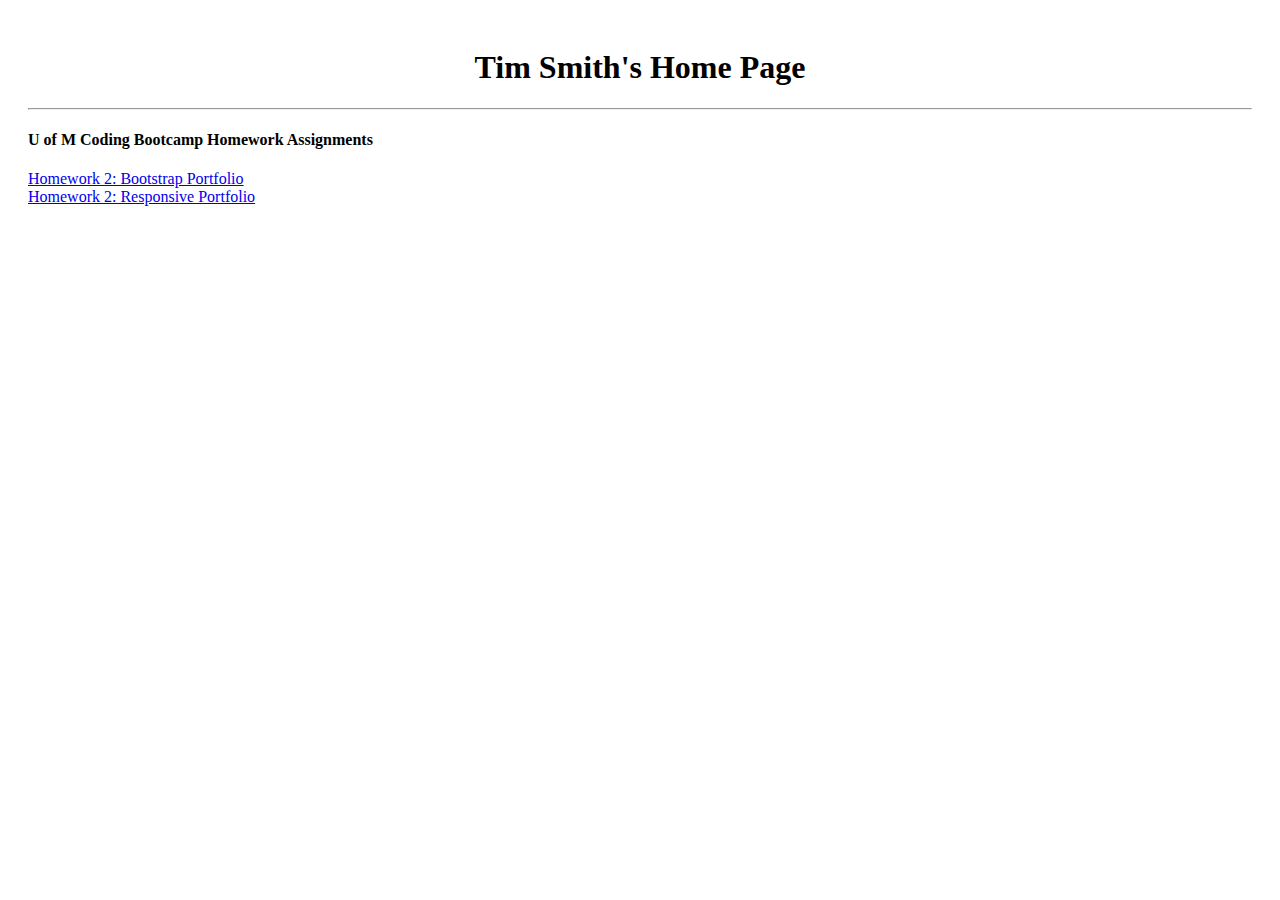
<file: index.html>
<!DOCTYPE html>
<html lang="en-us">
  <head>
    <title>Tim's homepage</title>
    <link rel="stylesheet" href="https://stackpath.bootstrapcdn.com/bootstrap/4.1.1/css/bootstrap.min.css" integrity="sha384-WskhaSGFgHYWDcbwN70/dfYBj47jz9qbsMId/iRN3ewGhXQFZCSftd1LZCfmhktB"
        crossorigin="anonymous">  
    <style>
      #content-area {
        padding: 20px;
      }

      h1 {
        text-align: center;
      }
    </style>
  </head>
  <body>
    <div id="content-area">
    <h1>Tim Smith's Home Page</h1><hr>
    <h4>U of M Coding Bootcamp Homework Assignments</h4>
    <a href="Bootstrap_Portfolio/index.html">Homework 2: Bootstrap Portfolio</a><br>
    <a href="Responsive_Portfolio/index.html">Homework 2: Responsive Portfolio</a>
    </div>
  </body>
</html>
</file>
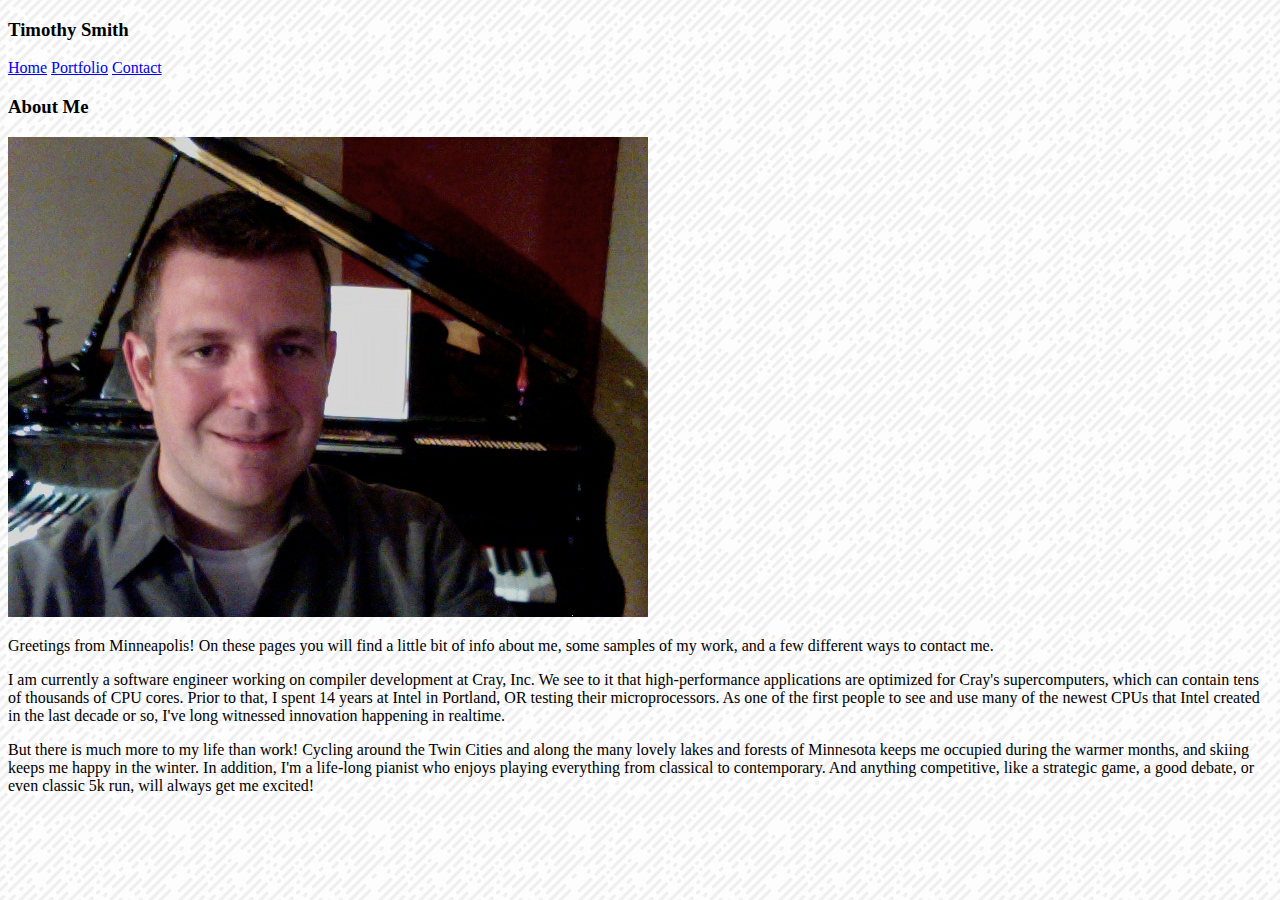
<file: Bootstrap_Portfolio/index.html>
<!DOCTYPE html>
<html lang="en-us">

<head>
    <meta charset="UTF-8">
    <title>Tim Smith Portfolio Home</title>
    <link rel="stylesheet" href="https://stackpath.bootstrapcdn.com/bootstrap/4.1.1/css/bootstrap.min.css" integrity="sha384-WskhaSGFgHYWDcbwN70/dfYBj47jz9qbsMId/iRN3ewGhXQFZCSftd1LZCfmhktB"
        crossorigin="anonymous">
    <style>
        body {
            background-image: url("../commonAssets/images/funky-lines.png");

        }
    </style>
</head>

<body>
    <div class="container-fluid px-0">
        <header class="row border-bottom bg-white no-gutters">
            <span class="col-md-2"></span>
            <span class="col-sm-12 col-md-3">
                <!-- Name box -->
                <h3 class="text-center text-white bg-info font-weight-bold p-sm-2  p-xs-1 mb-xs-0 mb-sm-0">Timothy Smith</h3>
            </span>
            <span class="col-md-1"></span>
            <nav class="col-sm-12 col-md-4 nav justify-content-center p-md-1">
                <!-- Nav bar -->
                <a class="nav-link text-muted" href="#">Home</a>
                <a class="nav-link text-muted" href="portfolio.html">Portfolio</a>
                <a class="nav-link text-muted" href="contact.html">Contact</a>
            </nav>
            <span class="col-md-2"></span>
        </header>
        <div class="row no-gutters content-area">
            <div class="col-md-2"></div>
            <div class="card mt-3 mb-5 col-sm-12 col-md-8">
                <div class="card-body">
                    <h3 class="card-title text-info pb-2 border-bottom">About Me</h3>
                    <img src="../commonAssets/images/photo.jpg" alt="Tim in front of his piano" class="float-sm-left col-md-3 col-sm-6 col-xs-12 pl-0 pt-0">
                    <p class="card-text">Greetings from Minneapolis! On these pages you will find a little bit of info about me, some samples
                        of my work, and a few different ways to contact me.</p>
                    <p class="body-text">I am currently a software engineer working on compiler development at Cray, Inc. We see to it that high-performance
                        applications are optimized for Cray's supercomputers, which can contain tens of thousands of CPU
                        cores. Prior to that, I spent 14 years at Intel in Portland, OR testing their microprocessors. As
                        one of the first people to see and use many of the newest CPUs that Intel created in the last decade
                        or so, I've long witnessed innovation happening in realtime.
                    </p>
                    <p class="body-text">But there is much more to my life than work! Cycling around the Twin Cities and along the many lovely
                        lakes and forests of Minnesota keeps me occupied during the warmer months, and skiing keeps me happy
                        in the winter. In addition, I'm a life-long pianist who enjoys playing everything from classical
                        to contemporary. And anything competitive, like a strategic game, a good debate, or even classic
                        5k run, will always get me excited!
                    </p>
                </div>
            </div>
            <div class="col-md-2"></div>
        </div>
    </div>
</body>

</html>
</file>
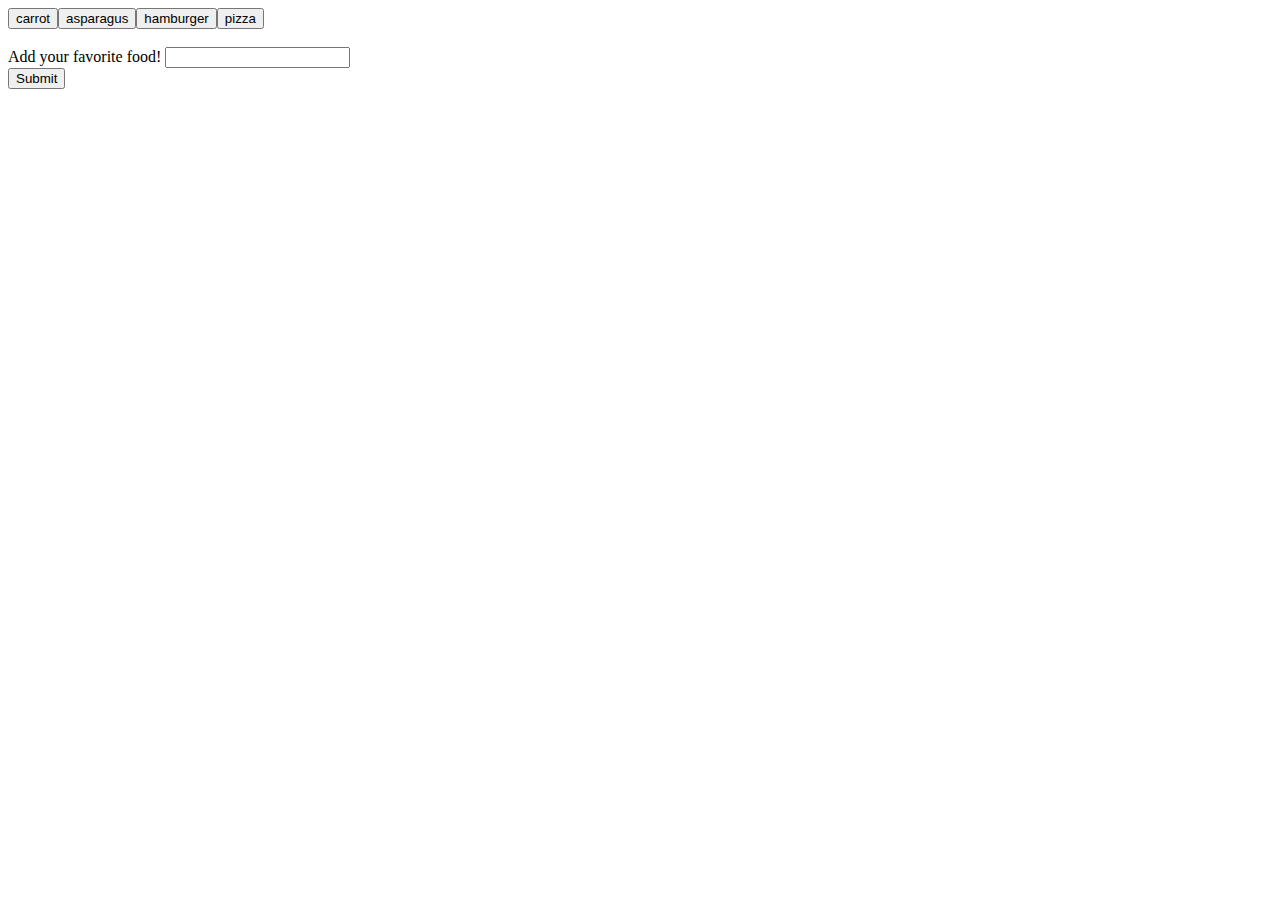
<file: giftastic/index.html>
<!DOCTYPE html>
<html lang="en-us">

<head>
    <meta charset="UTF-8">
    <title>Food Giftastic!</title>
    <link rel="stylesheet" href="https://stackpath.bootstrapcdn.com/bootstrap/4.1.1/css/bootstrap.min.css" integrity="sha384-WskhaSGFgHYWDcbwN70/dfYBj47jz9qbsMId/iRN3ewGhXQFZCSftd1LZCfmhktB"
        crossorigin="anonymous"> 
    <script src="https://ajax.googleapis.com/ajax/libs/jquery/3.3.1/jquery.min.js"></script>
</head>
<body>
    <div id="btn-array"></div>
    <br>
    <form>
        <div class="form-group m-2">
            <label for="new-food">Add your favorite food!</label>
            <input class="form-control w-50" id="new-food">
        </div>
        <button type="submit" class="btn btn-primary m-2" id="new-food-submit">Submit</button>
    </form>
    <div id="gif-area" class="m-2"></div>
    <script src="giftastic.js"></script>
</body>
</html>
</file>
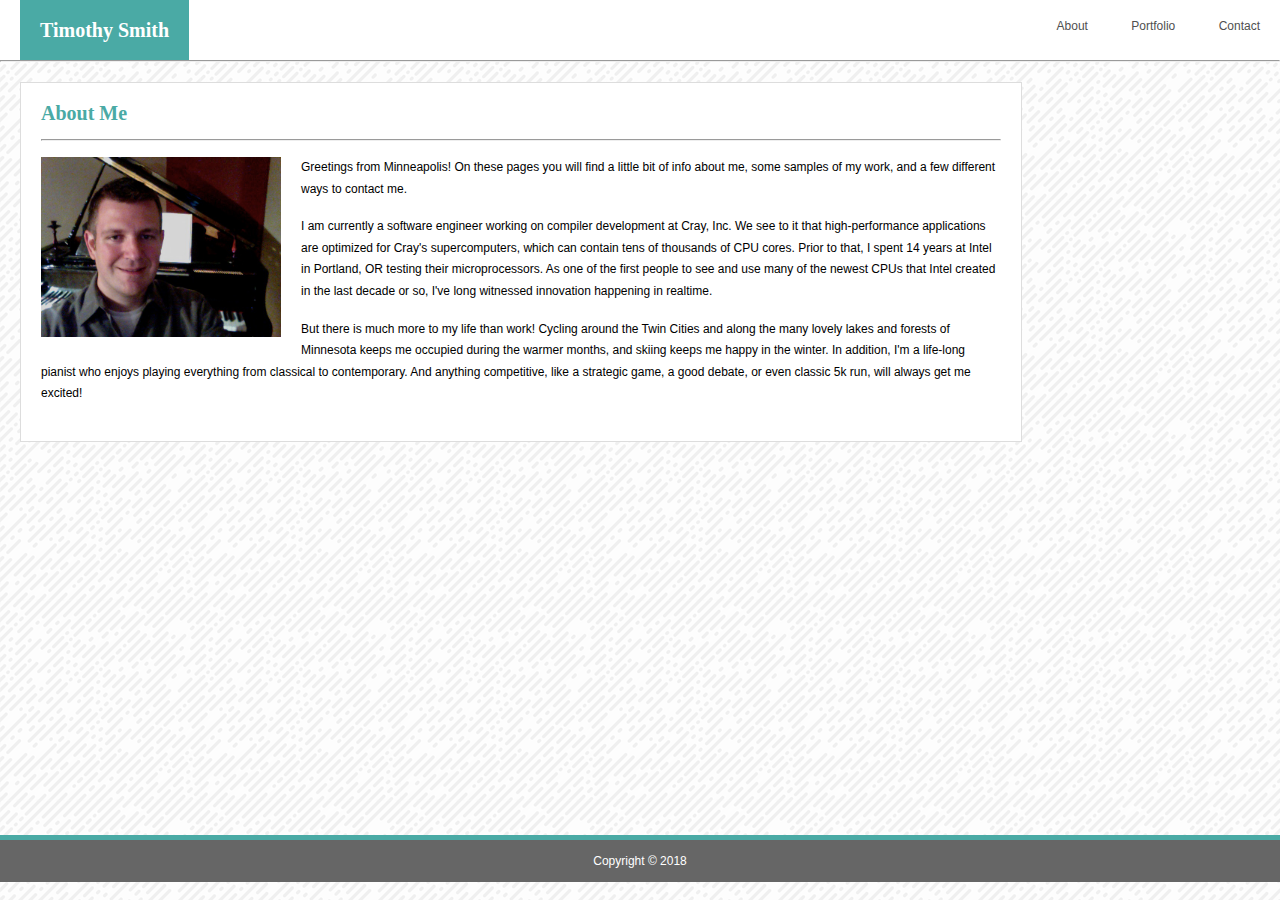
<file: Responsive_Portfolio/index.html>
<!DOCTYPE html>
<html lang="en-us">

<head>
    <meta charset="UTF-8">
    <title>Tim Smith</title>
    <link rel="stylesheet" type="text/css" href="css/reset.css">
    <link rel="stylesheet" type="text/css" href="css/style.css">
    <meta name="viewport" content="width=device-width, initial-scale=1">
</head>

<body>
    <div id="footer-wrapper">
        <header class="content-element clearfix">
            <h1 id="name-heading">Timothy Smith</h1>
            <ul id="nav" class="body-text">
                <li>
                    <a href="index.html">About</a>
                </li>
                <li>
                    <a href="portfolio.html">Portfolio</a>
                </li>
                <li>
                    <a href="contact.html">Contact</a>
                </li>
            </ul>
        </header>
        <hr>
        <div id="content-area">
            <article class="content-element">
                <h2>About Me</h2>
                <br>
                <hr>
                <br>
                <img id="mypic" src="../commonAssets/images/photo.jpg" alt="Tim in front of his piano">
                <p class="body-text">Greetings from Minneapolis! On these pages you will find a little bit of info about me, some samples of my
                    work, and a few different ways to contact me.</p>
                <br>
                <p class="body-text">I am currently a software engineer working on compiler development at Cray, Inc. We see to it that high-performance
                    applications are optimized for Cray's supercomputers, which can contain tens of thousands of CPU cores.
                    Prior to that, I spent 14 years at Intel in Portland, OR testing their microprocessors. As one of the
                    first people to see and use many of the newest CPUs that Intel created in the last decade or so, I've
                    long witnessed innovation happening in realtime.
                </p>
                <br>
                <p class="body-text">But there is much more to my life than work! Cycling around the Twin Cities and along the many lovely lakes
                    and forests of Minnesota keeps me occupied during the warmer months, and skiing keeps me happy in the
                    winter. In addition, I'm a life-long pianist who enjoys playing everything from classical to contemporary.
                    And anything competitive, like a strategic game, a good debate, or even classic 5k run, will always get
                    me excited!
                </p>
                <br>
            </article>
        </div>
        <!-- content-area -->
    </div>
    <!-- footer-wrapper -->
    <footer class="body-text">Copyright &copy; 2018</footer>
</body>

</html>
</file>
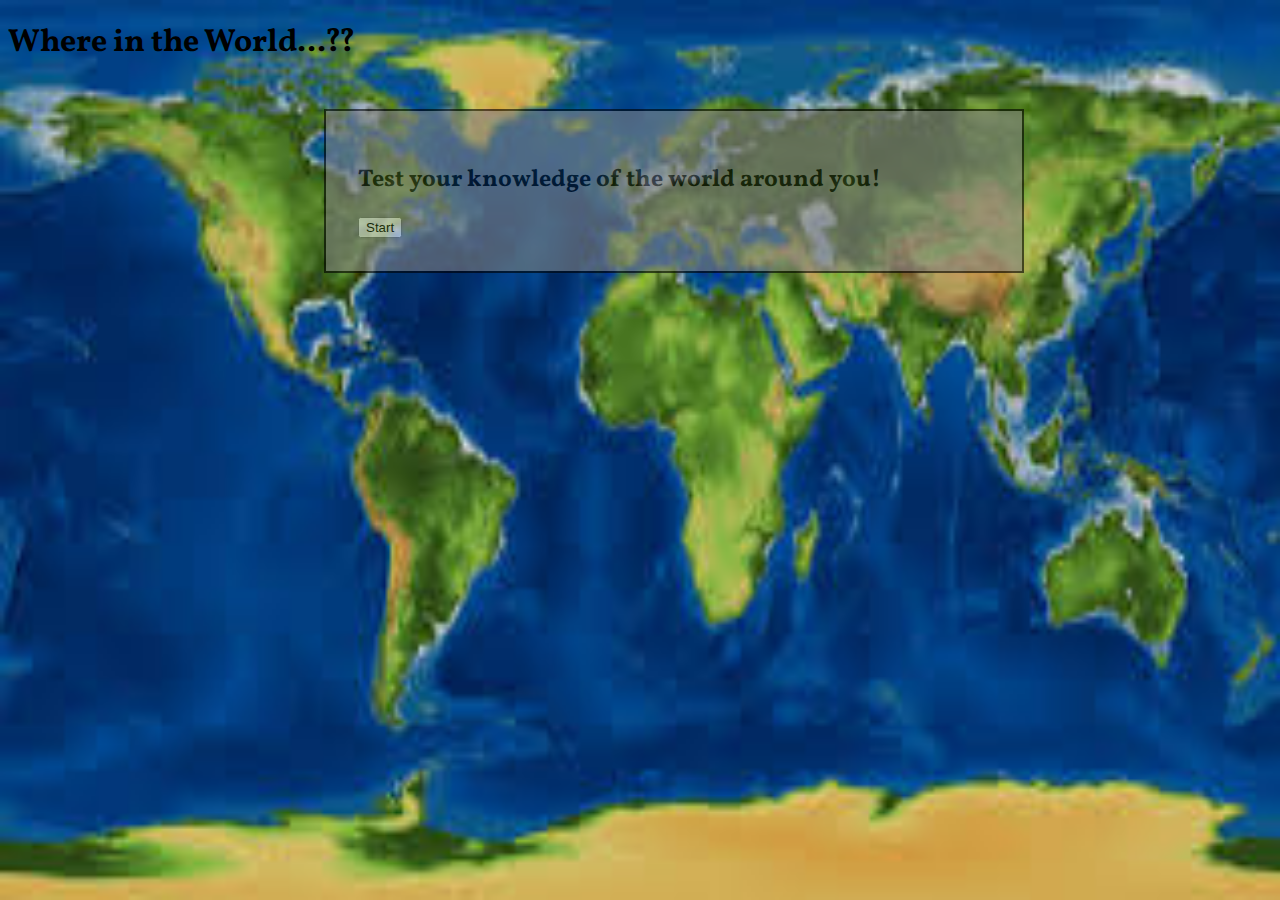
<file: TriviaGame/index.html>
<!DOCTYPE html>
<html lang="en-us">

<head>
    <meta charset="UTF-8">
    <title>World Geography Trivia Game</title>
    <link rel="stylesheet" href="https://stackpath.bootstrapcdn.com/bootstrap/4.1.1/css/bootstrap.min.css" integrity="sha384-WskhaSGFgHYWDcbwN70/dfYBj47jz9qbsMId/iRN3ewGhXQFZCSftd1LZCfmhktB"
        crossorigin="anonymous">
    <link rel="stylesheet" href="assets/css/style.css">
    <link href="https://fonts.googleapis.com/css?family=Vollkorn" rel="stylesheet">
    <script src="https://ajax.googleapis.com/ajax/libs/jquery/3.3.1/jquery.min.js"></script>
</head>
<body>
    <h1 class="text-center text-info bg-secondary py-2">Where in the World...??</h1>
    <br>
    <div class="playarea text-center">

    </div>
</body>
<script src="assets/javascript/app.js"></script>
</html>
</file>
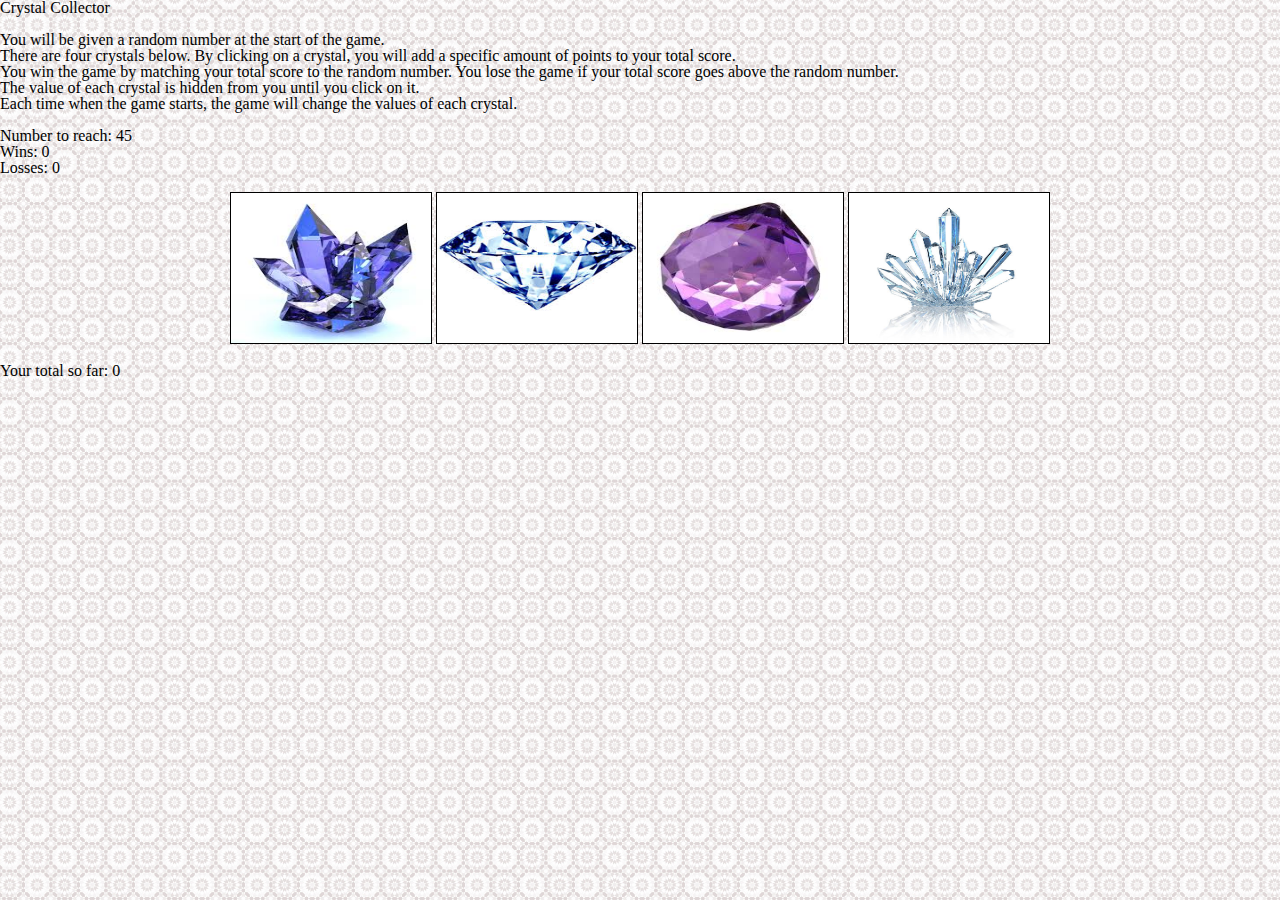
<file: unit-4-game/index.html>
<!DOCTYPE html>
<html lang="en-us">

<head>
    <meta charset="UTF-8">
    <title>Crystal Collector</title>
    <link rel="stylesheet" href="assets/css/reset.css">
    <link rel="stylesheet" href="https://stackpath.bootstrapcdn.com/bootstrap/4.1.1/css/bootstrap.min.css" integrity="sha384-WskhaSGFgHYWDcbwN70/dfYBj47jz9qbsMId/iRN3ewGhXQFZCSftd1LZCfmhktB"
        crossorigin="anonymous">
    <link rel="stylesheet" href="assets/css/style.css">
    <script src="https://ajax.googleapis.com/ajax/libs/jquery/3.3.1/jquery.min.js"></script>
</head>

<body class = "p-2">
    <h1 class="text-center">Crystal Collector</h1>
    <br>
    <article class="border border-dark bg-secondary text-light p-2">
        <p>You will be given a random number at the start of the game.</p>
        <p>There are four crystals below. By clicking on a crystal, you will add a specific amount of points to your total score.</p>
        <p>You win the game by matching your total score to the random number. You lose the game if your total score goes above
            the random number.</p>
        <p>The value of each crystal is hidden from you until you click on it.</p>
        <p>Each time when the game starts, the game will change the values of each crystal.</p>
    </article>
    <br>
    <h2 class="bg-info text-center float-left py-3" id="goal"></h2>
    <span class="text-center" id="tally">
        <div id="msg"> </div>
        <div id="wins">Wins: 0</div>
        <div id="losses">Losses: 0</div>
    </span>
    <div class="clearfix"></div>
    <br> 
    <div id="crystals">
        <img class="gem" src="assets/images/blue.jpeg">
        <img class="gem" src="assets/images/download.jpeg">
        <img class="gem" src="assets/images/purple.jpeg">
        <img class="gem" src="assets/images/regal.jpg">
    </div>
    <br>
    <h2 class="score text-center bg-info py-3" id="total">Your total so far: 0</h2>
</body>
<script src="assets/javascript/cc.js"></script>

</html>
</file>
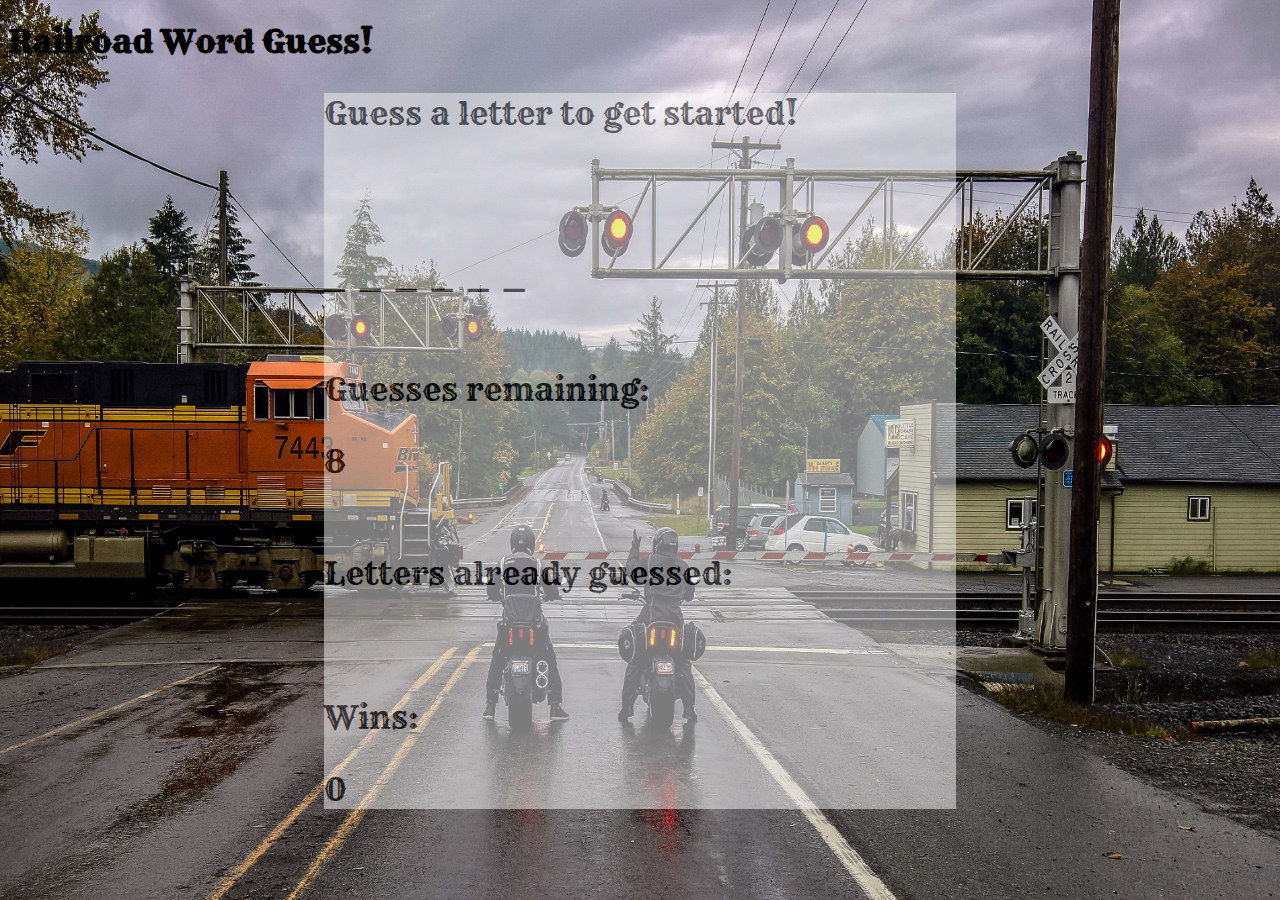
<file: WordGuessGame/index.html>
<!DOCTYPE html>
<html lang="en-us">

<head>
    <meta charset="UTF-8">
    <title>Railroad Word Guess</title>
    <link rel="stylesheet" href="https://stackpath.bootstrapcdn.com/bootstrap/4.1.1/css/bootstrap.min.css" integrity="sha384-WskhaSGFgHYWDcbwN70/dfYBj47jz9qbsMId/iRN3ewGhXQFZCSftd1LZCfmhktB"
        crossorigin="anonymous">
    <link href='https://fonts.googleapis.com/css?family=Rye' rel='stylesheet'>
    <link rel="stylesheet" href="assets/css/style.css">
</head>
<body>
    <h1 class="text-center bg-danger display-2">Railroad Word Guess!</h1>
    <div class="game-elements text-center">
        <p>Guess a letter to get started!<p>
        <br>
        <div id="hidden-word">

        </div>
        <br>
        <p>Guesses remaining:</p>
        <div id="remaining-num-guesses">

        </div>
        <br>
        <p>Letters already guessed:</p>
        <div id="letters-guessed">

        </div>
        <br>
        <p>Wins: </p>
        <div id="wins">

        </div>
    </div>
    <audio id="win-sound" src="https://www.soundjay.com/transportation/train-whistle-01.mp3"></audio>
    <audio id="lose-sound" src="https://www.soundjay.com/mechanical/bomb-falling-and-exploding-01.mp3"></audio>
</body>
<script src="assets/javascript/game.js"></script>
</file>
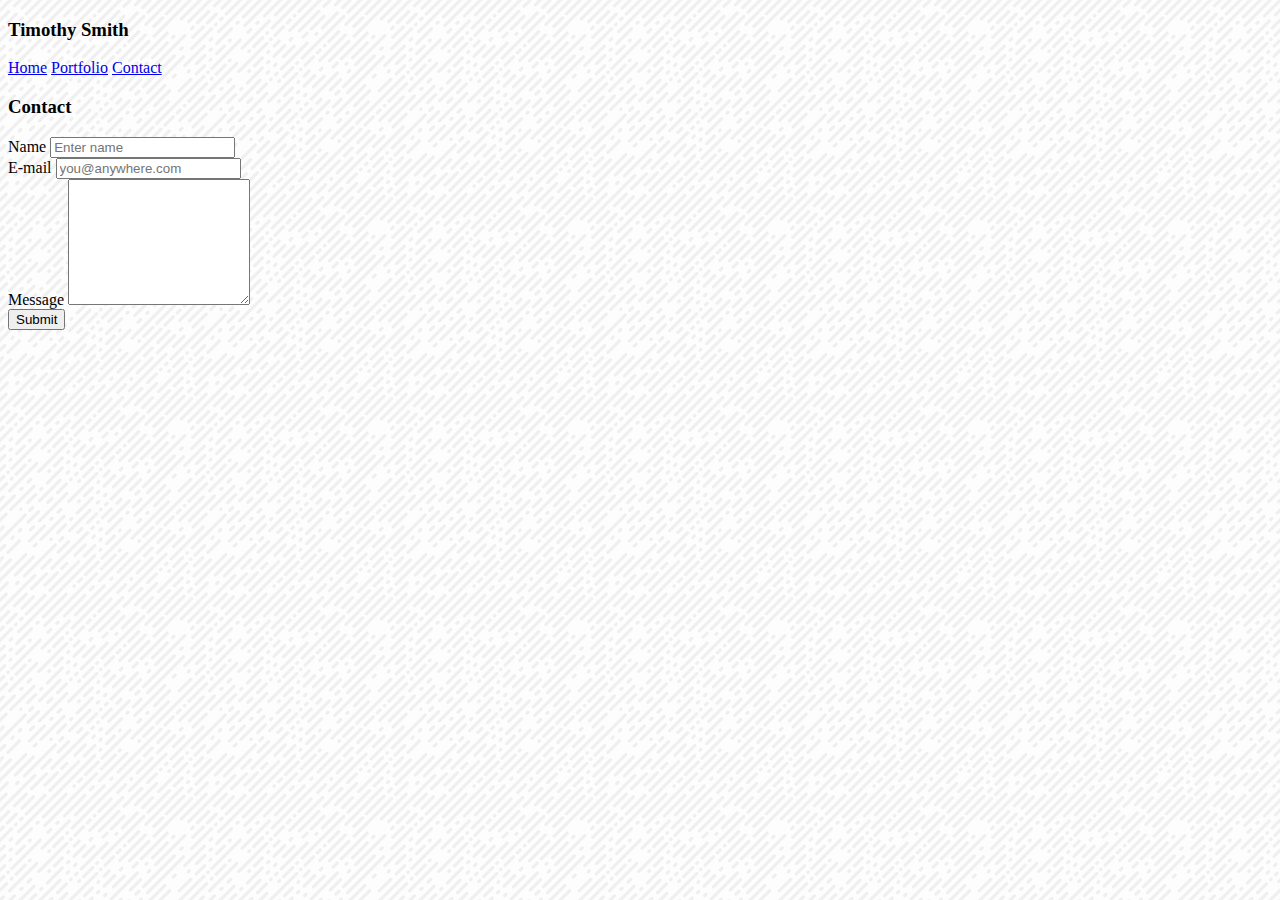
<file: Bootstrap_Portfolio/contact.html>
<!DOCTYPE html>
<html lang="en-us">

<head>
    <meta charset="UTF-8">
    <title>Tim Smith Portfolio Home</title>
    <link rel="stylesheet" href="https://stackpath.bootstrapcdn.com/bootstrap/4.1.1/css/bootstrap.min.css" integrity="sha384-WskhaSGFgHYWDcbwN70/dfYBj47jz9qbsMId/iRN3ewGhXQFZCSftd1LZCfmhktB"
        crossorigin="anonymous">
    <style>
        body {
            background-image: url("../commonAssets/images/funky-lines.png");

        }
    </style>
</head>

<body>
    <div class="container-fluid px-0">
        <header class="row border-bottom bg-white no-gutters">
            <span class="col-md-2"></span>
            <span class="col-sm-12 col-md-3">
                <!-- Name box -->
                <h3 class="text-center text-white bg-info font-weight-bold p-sm-2  p-xs-1 mb-xs-0 mb-sm-0">Timothy Smith</h3>
            </span>
            <span class="col-md-1"></span>
            <nav class="col-sm-12 col-md-4 nav justify-content-center p-md-1">
                <!-- Nav bar -->
                <a class="nav-link text-muted" href="index.html">Home</a>
                <a class="nav-link text-muted" href="portfolio.html">Portfolio</a>
                <a class="nav-link text-muted" href="#">Contact</a>
            </nav>
            <span class="col-md-2"></span>
        </header>
        <div class="row no-gutters content-area">
            <div class="col-md-2"></div>
            <div class="card mt-3 mb-5 col-sm-12 col-md-8">
                <div class="card-body">
                    <h3 class="card-title text-info pb-2 border-bottom">Contact</h3>
                    <form>
                        <div class="form-group">
                            <label for="name">Name</label>
                            <input type="text" class="form-control" id="name" placeholder="Enter name">
                        </div>
                        <div class="form-group">
                            <label for="yourEmail">E-mail</label>
                            <input type="email" class="form-control" id="yourEmail" placeholder="you@anywhere.com">
                        </div>
                        <div class="form-group">
                            <label for="msg">Message</label>
                            <textarea class="form-control" id="msg" rows="8"></textarea>
                        </div>
                    </form>
                    <button type="button" class="btn btn-info">Submit</button>
                </div>
            </div>
            <div class="col-md-2"></div>
        </div>
    </div>
</body>
</html>
</file>
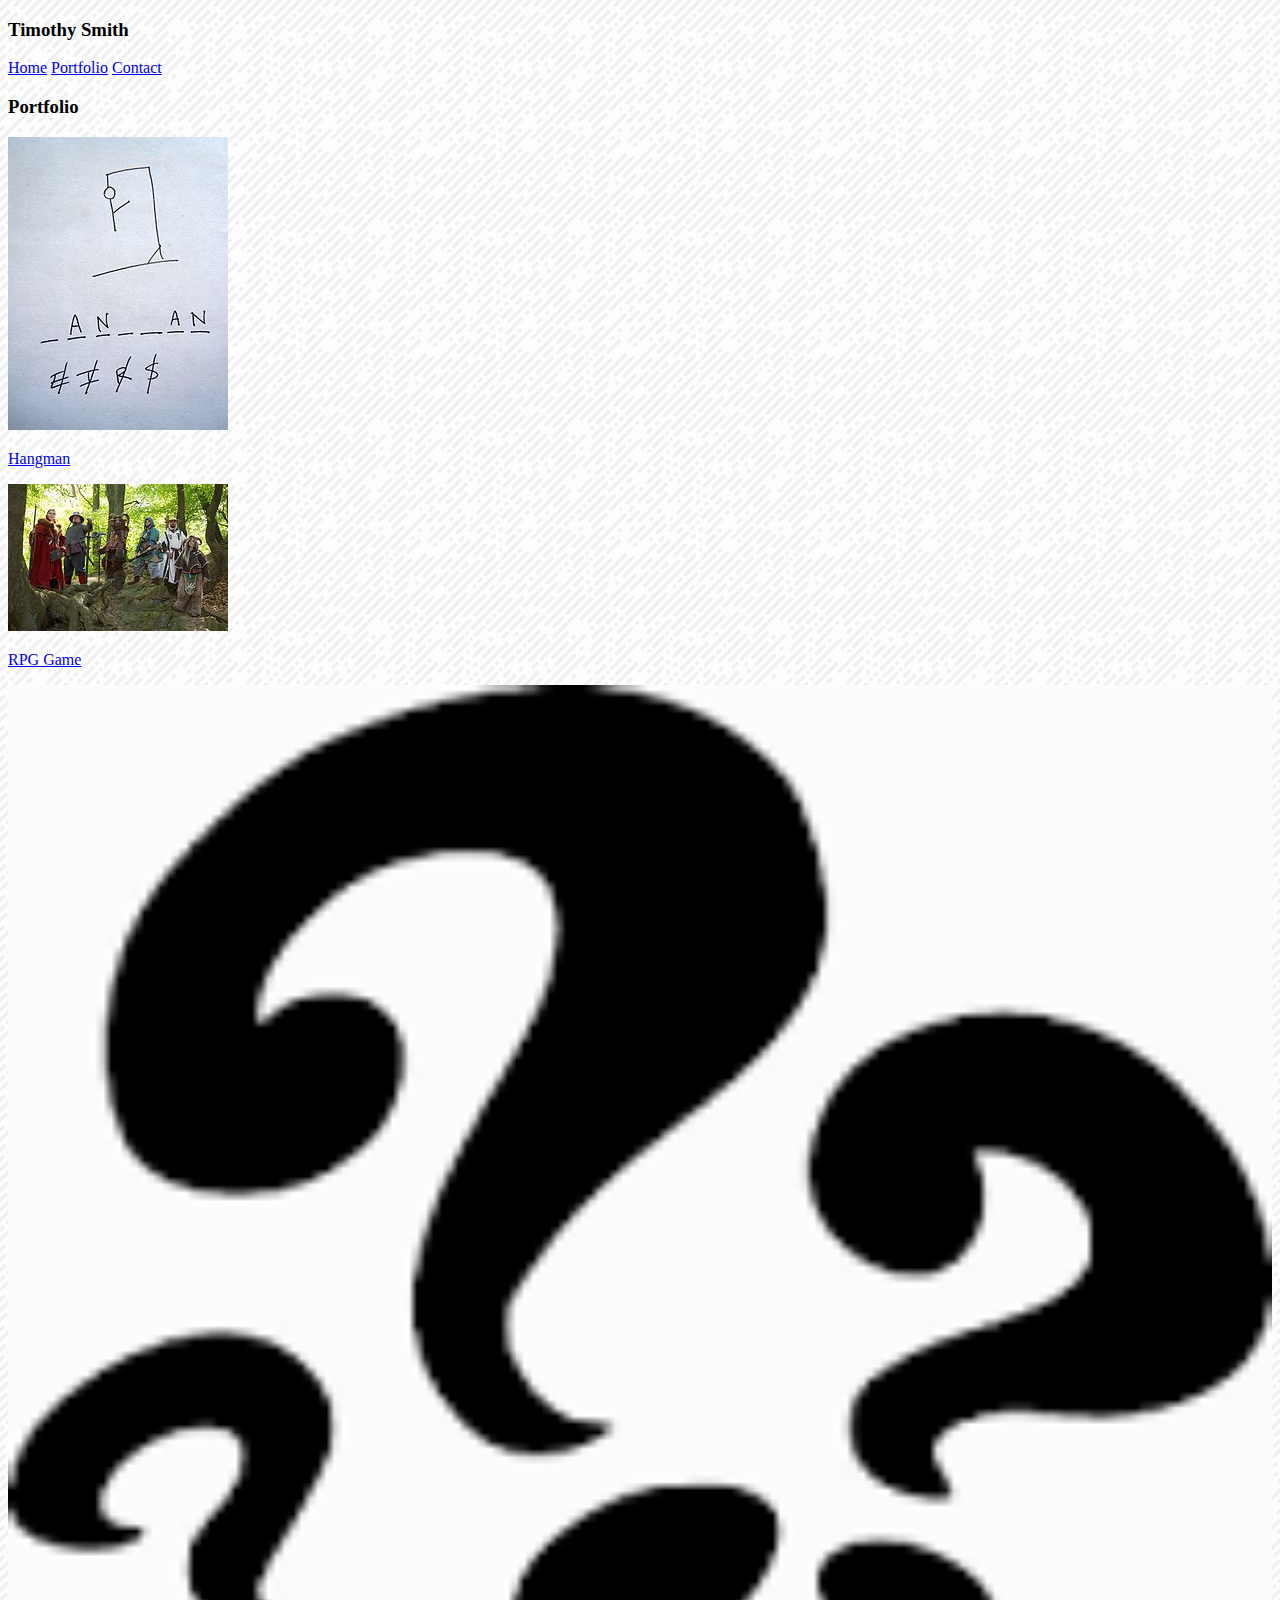
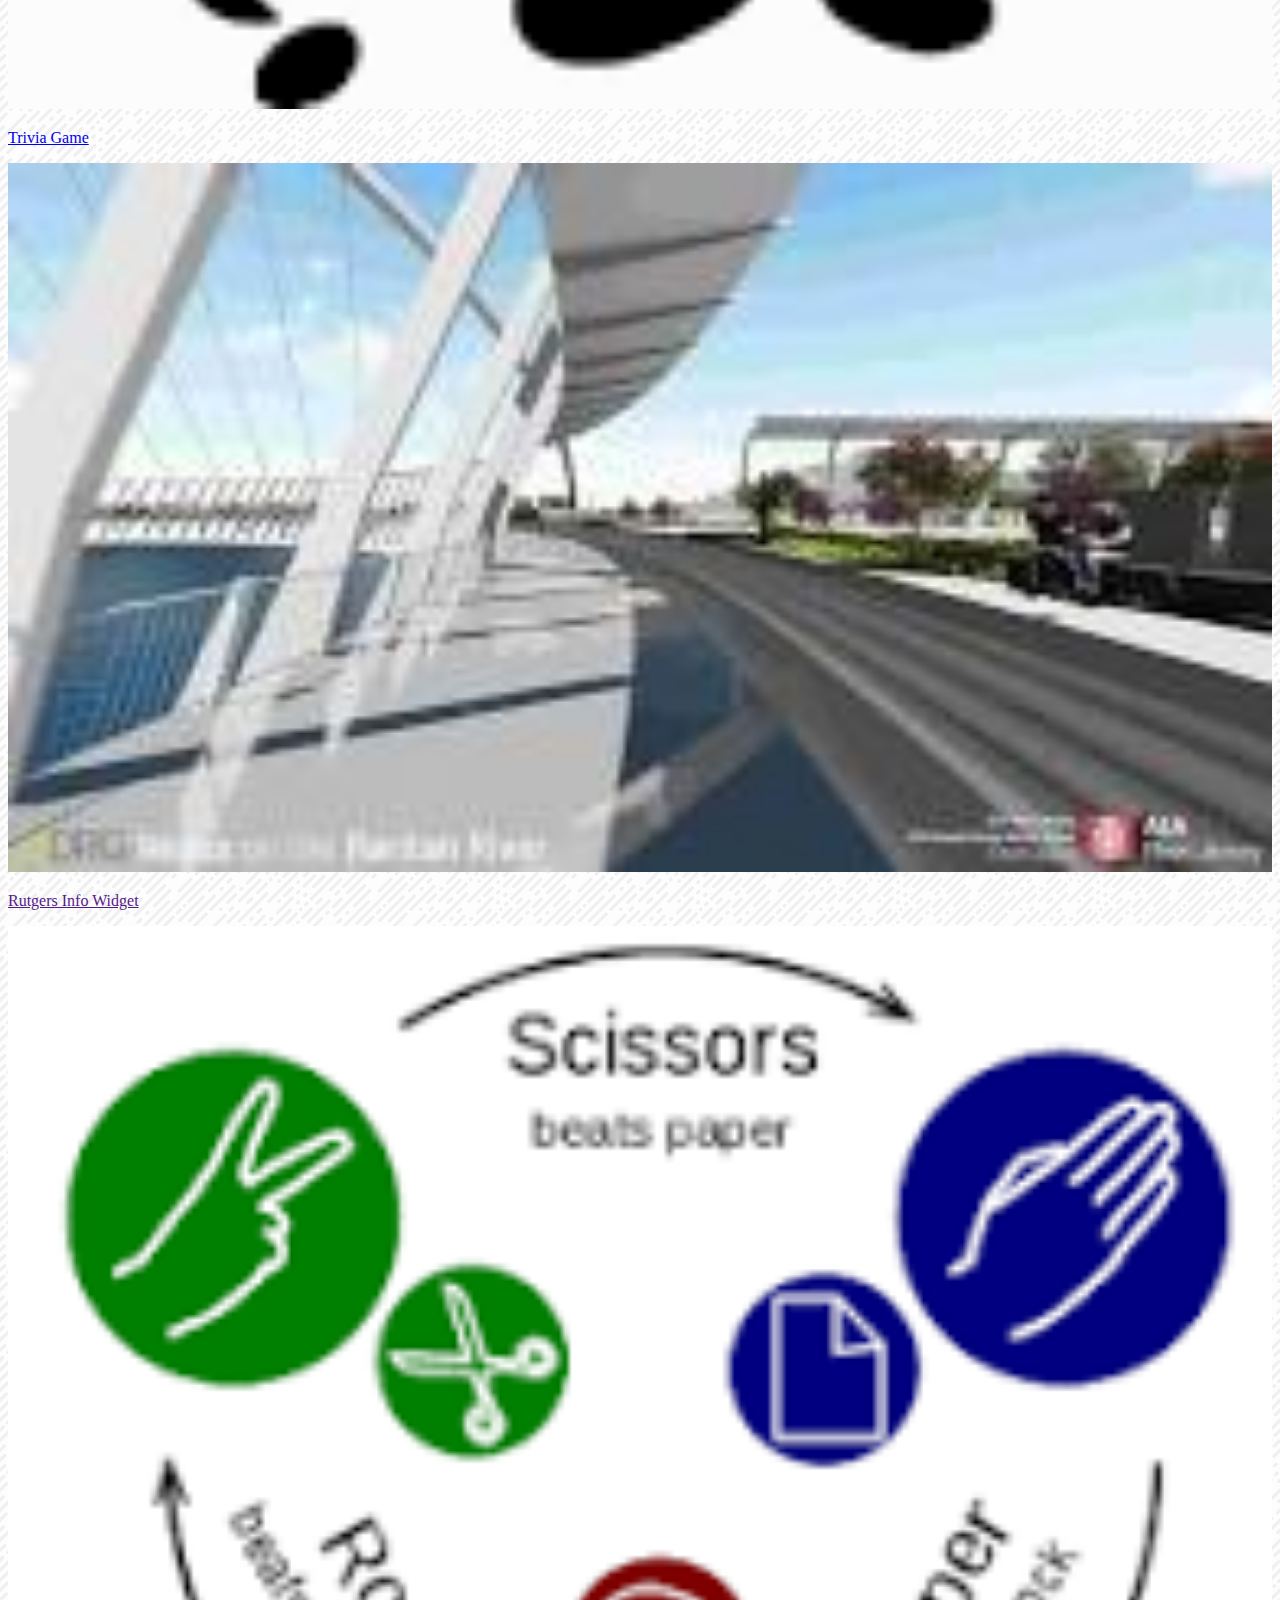
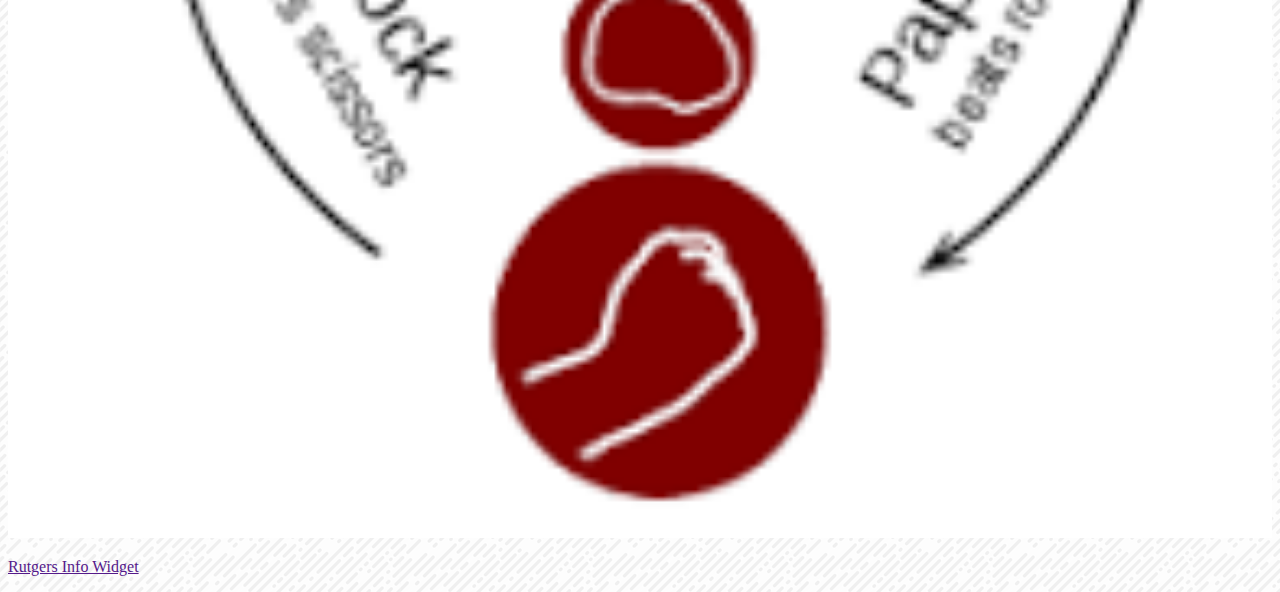
<file: Bootstrap_Portfolio/portfolio.html>
<!DOCTYPE html>
<html lang="en-us">

<head>
    <meta charset="UTF-8">
    <title>Tim Smith Portfolio Home</title>
    <link rel="stylesheet" href="https://stackpath.bootstrapcdn.com/bootstrap/4.1.1/css/bootstrap.min.css" integrity="sha384-WskhaSGFgHYWDcbwN70/dfYBj47jz9qbsMId/iRN3ewGhXQFZCSftd1LZCfmhktB"
        crossorigin="anonymous">
    <style>
        body {
            background-image: url("../commonAssets/images/funky-lines.png");

        }

        p {
            bottom: 15%;
        }

    </style>
</head>

<body>
    <div class="container-fluid px-0">
        <header class="row border-bottom bg-white no-gutters">
            <span class="col-md-2"></span>
            <span class="col-sm-12 col-md-3">
                <!-- Name box -->
                <h3 class="text-center text-white bg-info font-weight-bold p-sm-2  p-xs-1 mb-xs-0 mb-sm-0">Timothy Smith</h3>
            </span>
            <span class="col-md-1"></span>
            <nav class="col-sm-12 col-md-4 nav justify-content-center p-md-1">
                <!-- Nav bar -->
                <a class="nav-link text-muted" href="index.html">Home</a>
                <a class="nav-link text-muted" href="#">Portfolio</a>
                <a class="nav-link text-muted" href="contact.html">Contact</a>
            </nav>
            <span class="col-md-2"></span>
        </header>
        <div class="row no-gutters content-area">
            <div class="col-md-2"></div>
            <div class="card mt-3 mb-5 col-sm-12 col-md-8">
                <div class="card-body">
                    <h3 class="card-title text-info pb-2 border-bottom">Portfolio</h3>
                    <div class="container-fluid">
                        <div class="row m-2">
                            <span class="col-sm-2 col-md-1"></span>
                            <a class="col-sm-8 col-md-4" target="_blank" href="../WordGuessGame/index.html">
                                <img class="w-100 h-100 img-fluid" src="../commonAssets/images/Hangman_game.jpg" alt="Hangman image">
                                <p class="position-relative text-center text-white bg-info">Hangman</p>
                            </a>
                            <span class="col-sm-2 col-md-1"></span>
                            <span class="col-sm-2 col-md-1"></span>
                            <a class="col-sm-8 col-md-4" target="_blank" href="../unit-4-game/index.html">
                                <img class="w-100 h-100 img-fluid" src="../commonAssets/images/Hardenstein_2014_-_Adventurers.jpg" alt="RPG image">
                                <p class="position-relative text-center text-white bg-info">RPG Game</p>
                            </a>
                            <span class="col-sm-2 col-md-1"></span>
                        </div>
                        <div class="row m-2">
                            <span class="col-sm-2 col-md-1"></span>
                            <a class="col-sm-8 col-md-4" target="_blank" href="../TriviaGame/index.html">
                                <img class="w-100 h-100 img-fluid" src="../commonAssets/images/trivia.png" alt="Trivia image" style="width:100%">
                                <p class="position-relative text-center text-white bg-info">Trivia Game</p>
                            </a>
                            <span class="col-sm-2 col-md-1"></span>
                            <span class="col-sm-2 col-md-1"></span>
                            <a class="col-sm-8 col-md-4" target="_blank" href="">
                                <img class="w-100 h-100 img-fluid" src="../commonAssets/images/rutgers.jpeg" alt="Rutgers image" style="width:100%">
                                <p class="position-relative text-center text-white bg-info">Rutgers Info Widget</p>
                            </a>
                            <span class="col-sm-2 col-md-1"></span>
                        </div>
                        <div class="row m-2">
                                <span class="col-sm-2 col-md-1"></span>
                                <a class="col-sm-8 col-md-4" target="_blank" href="">
                                    <img class="w-100 h-100 img-fluid" src="../commonAssets/images/rps.png" alt="RPS image" style="width:100%">
                                    <p class="position-relative text-center text-white bg-info">Rutgers Info Widget</p>
                                </a>
                                <span class="col-sm-2 col-md-7"></span>
                                
                        </div>
                    </div> 
                </div>
            </div>
            
        </div>
    </div>
</body>

</html>
</file>
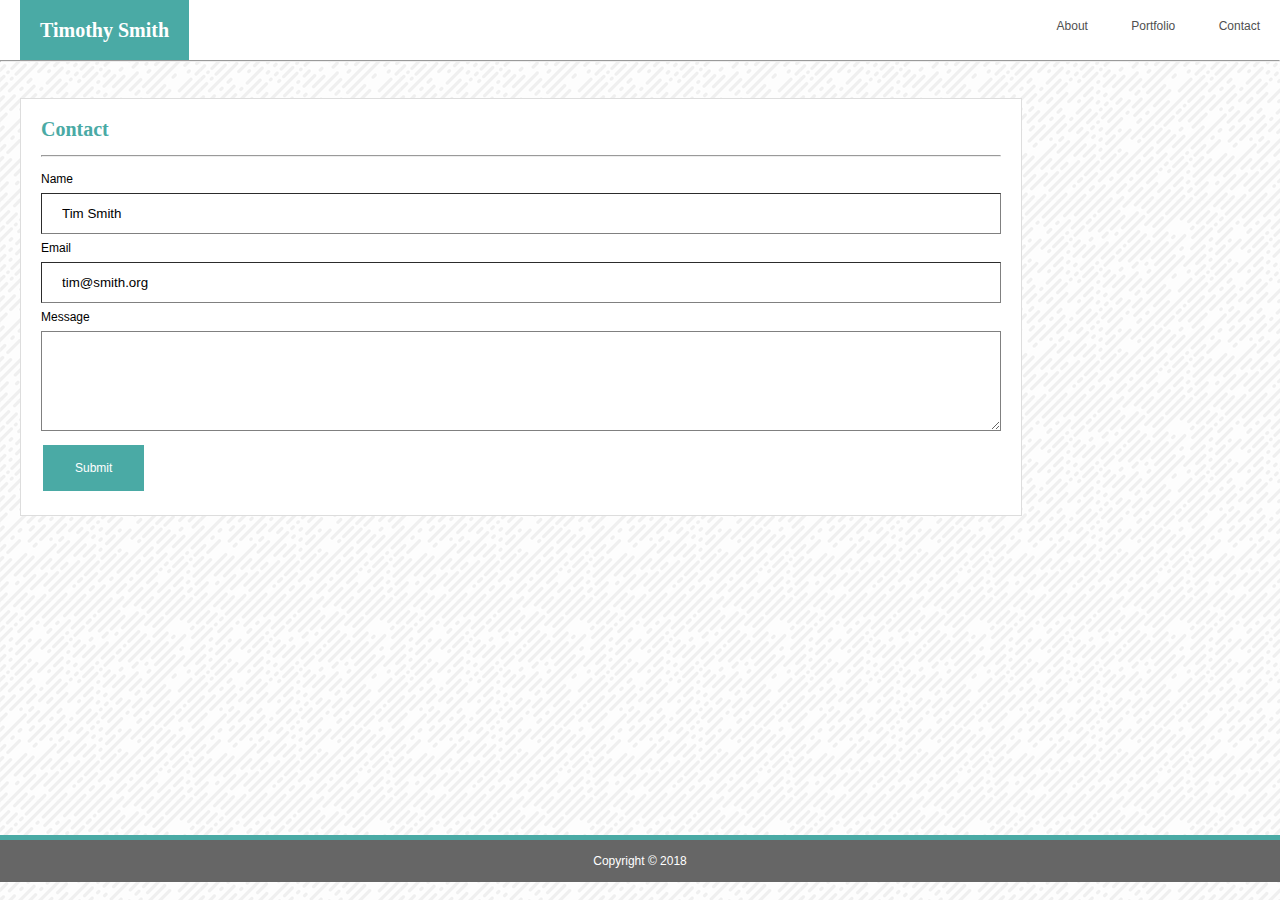
<file: Responsive_Portfolio/contact.html>
<!DOCTYPE html>
<html lang="en-us">

<head>
    <meta charset="UTF-8">
    <title>Tim Smith</title>
    <link rel="stylesheet" type="text/css" href="css/reset.css">
    <link rel="stylesheet" type="text/css" href="css/style.css">
</head>

<body>
        <div id="footer-wrapper">
    <header class="content-element clearfix">
        <h1 id="name-heading">Timothy Smith</h1>
        <ul id="nav" class="body-text">
            <li>
                <a href="index.html">About</a>
            </li>
            <li>
                <a href="portfolio.html">Portfolio</a>
            </li>
            <li>
                <a href="contact.html">Contact</a>
            </li>
        </ul>
    </header>
    <hr>
    <div id="content-area">
        <br>
        <article class="content-element">
            <h2>Contact</h2>
            <br>
            <hr>
            <br>
                <form class="body-text">
                        Name<br>
                        <input type="text" name="name" value="Tim Smith"><br>
                        Email<br>
                        <input type="text" name="email" value="tim@smith.org"><br>
                        Message<br>
                        <textarea rows="10" cols="120"></textarea><br>
                        <input type="submit" value="Submit"><br>
                    </form>
        </article>
    </div>
    </div>
    <!-- content -->
    <footer class="body-text">Copyright &copy; 2018</footer>
</body>

</html>
</file>
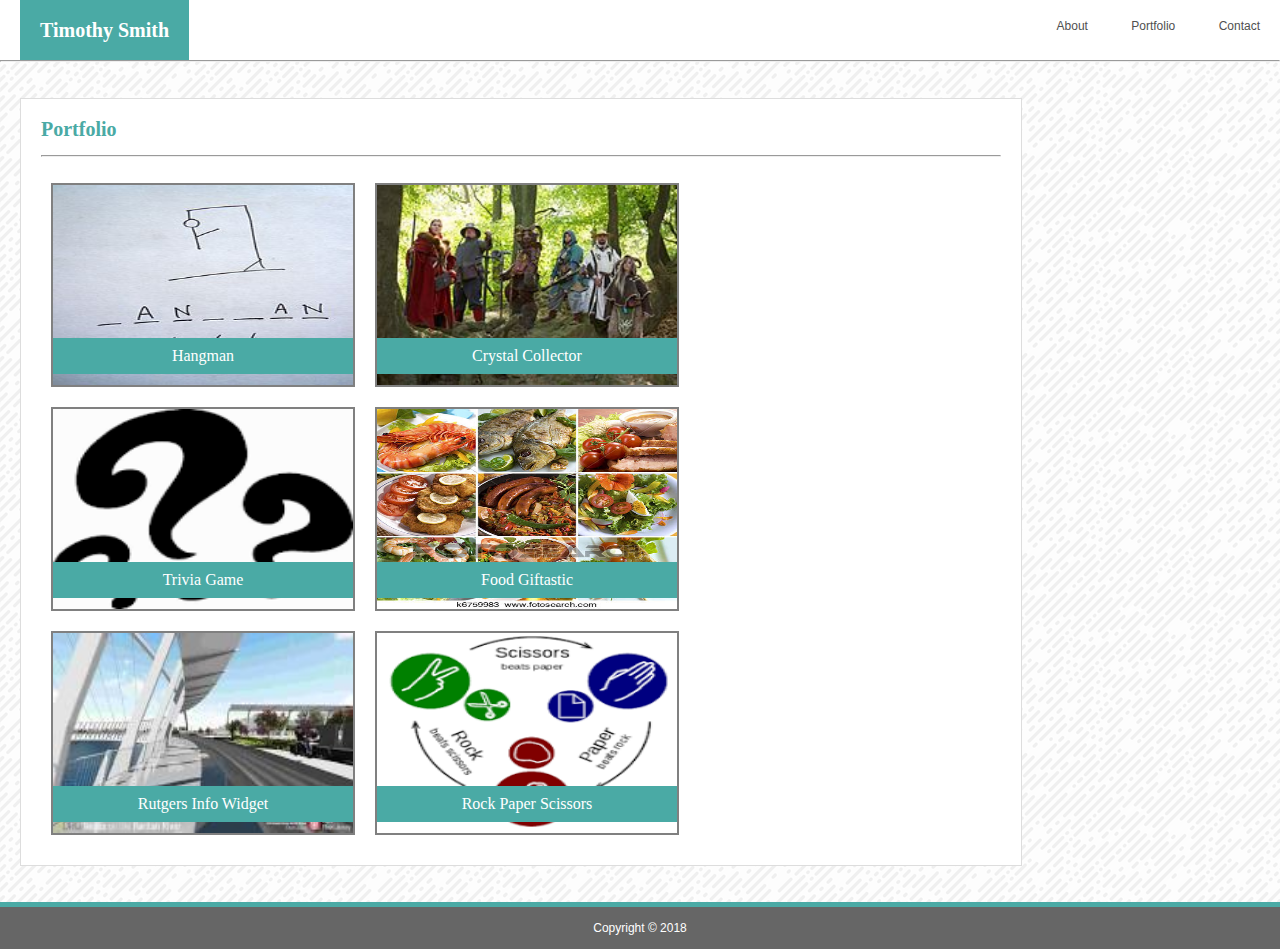
<file: Responsive_Portfolio/portfolio.html>
<!DOCTYPE html>
<html lang="en-us">

<head>
    <meta charset="UTF-8">
    <title>Tim Smith</title>
    <link rel="stylesheet" type="text/css" href="css/reset.css">
    <link rel="stylesheet" type="text/css" href="css/style.css">
</head>

<body>
    <div id="footer-wrapper">
        <header class="content-element clearfix">
            <h1 id="name-heading">Timothy Smith</h1>
            <ul id="nav" class="body-text">
                <li>
                    <a href="index.html">About</a>
                </li>
                <li>
                    <a href="portfolio.html">Portfolio</a>
                </li>
                <li>
                    <a href="contact.html">Contact</a>
                </li>
            </ul>
        </header>
        <hr>
        <div id="content-area">
            <br>
            <article class="content-element">
                <h2>Portfolio</h2>
                <br>
                <hr>
                <br>
                <div id="portfolio-element-list">
                    <div class="portfolio-element">
                        <a target="_blank" href="../WordGuessGame/index.html">
                            <img src="../commonAssets/images/Hangman_game.jpg" alt="Hangman image" width="300" height="200">
                        </a>
                        <div class="portfolio-element-text">Hangman</div>
                    </div>
                    <div class="portfolio-element">
                        <a target="_blank" href="../unit-4-game/index.html">
                            <img src="../commonAssets/images/Hardenstein_2014_-_Adventurers.jpg" alt="RPG image" width="300" height="200">
                        </a>
                        <div class="portfolio-element-text">Crystal Collector</div>
                    </div>
                    <div class="portfolio-element">
                        <a target="_blank" href="../TriviaGame/index.html">
                            <img src="../commonAssets/images/trivia.png" alt="Trivia image" width="300" height="200">
                        </a>
                        <div class="portfolio-element-text">Trivia Game</div>
                    </div>
                    <div class="portfolio-element">
                        <a target="_blank" href="../giftastic/index.html">
                            <img src="../commonAssets/images/foods.jpg" alt="GIFtastic image" width="300" height="200">
                        </a>
                        <div class="portfolio-element-text">Food Giftastic</div>
                    </div>
                    <div class="portfolio-element">
                        <a target="_blank" href="">
                            <img src="../commonAssets/images/rutgers.jpeg" alt="Rutgers image" width="300" height="200">
                        </a>
                        <div class="portfolio-element-text">Rutgers Info Widget</div>
                    </div>
                    <div class="portfolio-element">
                        <a target="_blank" href="../rps-game/index.html">
                            <img src="../commonAssets/images/rps.png" alt="RPS image" width="300" height="200">
                        </a>
                        <div class="portfolio-element-text">Rock Paper Scissors</div>
                    </div>
                </div>
            </article>
            <br>
        </div>
        <!-- content -->
    </div>
    <footer class="body-text">Copyright &copy; 2018</footer>
</body>

</html>
</file>
<file: Responsive_Portfolio/css/style.css>
header {
    background-color: white;
}

.clearfix:after {
    content: "";
    display: table;
    clear: both;
}
#name-heading {    
    color: #ffffff;
    background-color: #4aaaa5;
    text-align: center;
}

.body-text {
    font-family: 'Arial', 'Helvetica Neue', Helvetica, sans-serif;
    font-size: 12px;
    
}

#nav {
    list-style-type: none;
    margin: auto;
}

ul {
    text-align: center;
    
}
a {
    text-decoration: none;
    color: #505050;
}
li {
    display: inline-block;
    padding: 20px;
    text-align: center;
    text-decoration: none;
    margin-bottom: 0px;
}

p {
    line-height: 1.8;
}

hr {
    clear: both;
    margin-bottom: 0px;
    margin-top: 0px;
}

h1 {
    padding: 20px;
    font-family: 'Georgia', Times, Times New Roman, serif;
    font-size: 20px;
    font-weight: bold;
}

h2 {
    font-family: 'Georgia', Times, Times New Roman, serif;
    font-size: 20px;
    font-weight: bold;
    color: #4aaaa5;
}

body {
    background-image: url("../../commonAssets/images/funky-lines.png");
}

article {
    background-color: white;
    border-style: solid;
    border-width: 1px;
    border-color: #dddddd;
    padding: 20px;
    margin: 20px 20px 20px 20px;
}

#mypic {
    margin-right: 20px;
    margin-bottom: 20px;
}

footer {
    border-style: solid;
    border-top-width: 5px;
    border-top-color: #4aaaa5;
    text-align: center;
    padding: 15px 0;
    color: #ffffff;
    background-color: #666666;
}

#footer-wrapper {
    min-height: calc(100vh - 65px);
}

input[type=text] {
    width: 100%;
    padding: 12px 20px;
    margin: 8px 0;
    box-sizing: border-box;
    border-color: gray;
    border-width: 1px;
}

textarea {
    width: 100%;
    padding: 12px 20px; 
    margin: 8px 0;
    height: 100px;
    box-sizing: border-box;
    border-color: gray;
}

input[type=submit] {
    background-color: #4aaaa5;
    border: none;
    color: white;
    padding: 16px 32px;
    text-decoration: none;
    font-family: 'Arial', 'Helvetica Neue', Helvetica, sans-serif;
    font-size: 12px;
    margin: 4px 2px;
    cursor: pointer;
}

#portfolio-element-list {
    display: flex;
    flex-flow: row wrap;
}

.portfolio-element {
    text-align: center;
    width: 300px;
    height: 200px;
    border: 2px solid gray;
    margin: 10px;
}

.portfolio-element-text {
    position: relative;
    bottom: 50px;
    width: 100%;
    padding-top: 10px;
    padding-bottom: 10px;
    background-color: #4aaaa5;
    color: white;
  
}

@media screen and (max-width: 640px) {

    #nav {      
        margin: auto;
    }

    #mypic {
        width: 100%;
    }

}

@media screen and (min-width: 641px) and (max-width: 768px) {
    #name-heading {
        float: left;
        margin-left: 20px;
    }

    #nav {
        float: right;
    }

    #mypic {
        width: 50%;
        float: left;
    }
}

@media screen and (min-width: 769px) {
    #name-heading {
        float: left;
        margin-left: 20px;
    }

    #nav {
        float: right;
    }

    #mypic {
        width: 25%;
        float: left;
    }

    article {
        width: 75%;
    }
}
</file>
<file: TriviaGame/assets/css/style.css>
body {
    background-image: url("../images/world-map.jpeg");
    background-size: 100vw 100vh;
    font-family: 'Vollkorn', serif;
}

.playarea {
    background-color: gray;
    opacity: .6;
    color: black;
    border: 2px solid black; 
    width: 50%;
    margin-left: 25%;
    padding: 2rem;
}

.answer {
    cursor: pointer;
}
</file>
<file: unit-4-game/assets/css/style.css>
body {
    background-image: url("../images/bg.jpg");
}

.gem {
    width: 200px;
    height: 150px;

    border: 1px solid black;
}

#goal {
    width: 50%;
}

#tally {
    width: 50%;
}

#msg {
    font-size: x-large;
    font-weight: bold;
}

#crystals {
    text-align: center;
}
</file>
<file: WordGuessGame/assets/css/style.css>
body {
    background-image: url(../images/rr-xing.jpg);
    background-size: 100vw 100vh;
    font-family: 'Rye'
}

.game-elements {
    color: black;
    font-size: 2rem;
    width: 50%;
    margin-left: 25%;
    background-color: whitesmoke;
    opacity: .5;
}

#hidden-word {
    font-size: 3rem;
    letter-spacing: 1rem;
}
</file>
